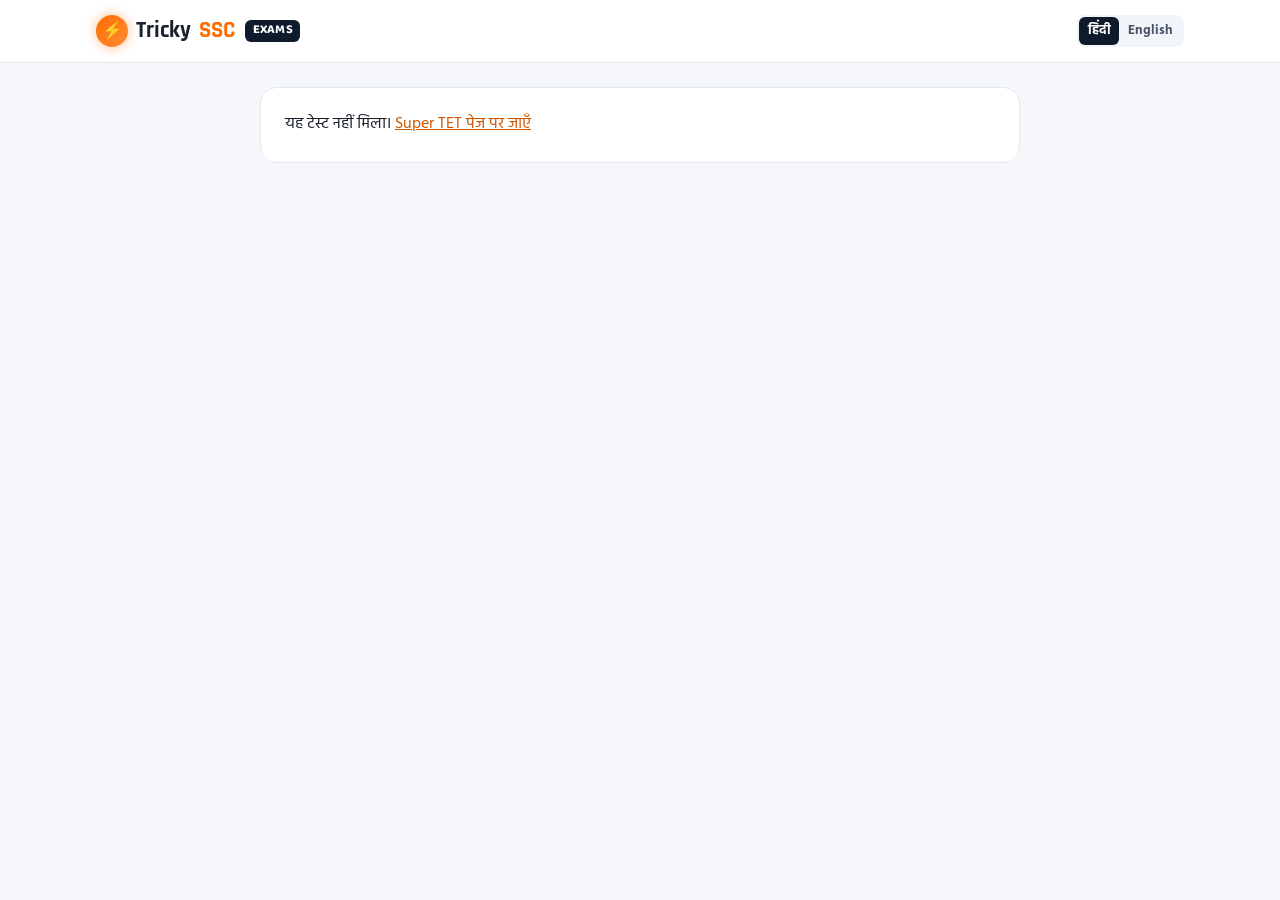
<file: test.html>
<!DOCTYPE html>
<html lang="hi">
<head>
<script async src="https://www.googletagmanager.com/gtag/js?id=G-3MMDNVBJQN"></script>
<script>window.dataLayer=window.dataLayer||[];function gtag(){dataLayer.push(arguments);}gtag("js",new Date());gtag("config","G-3MMDNVBJQN");</script>
<meta charset="UTF-8">
<meta name="viewport" content="width=device-width, initial-scale=1.0">
<title>Super TET Mock Test | TrickySSC Exams</title>
<meta name="robots" content="noindex, follow">
<link rel="icon" type="image/png" href="https://trickyssc.com/favicon.png">
<link rel="preconnect" href="https://fonts.googleapis.com">
<link rel="preconnect" href="https://fonts.gstatic.com" crossorigin>
<link href="https://fonts.googleapis.com/css2?family=Rajdhani:wght@600;700&family=Baloo+2:wght@500;600;700;800&family=Hind:wght@400;500;600&display=swap" rel="stylesheet">
<link rel="stylesheet" href="/assets/site.css">
<style>
/* EXAMS-TEST-PLAYER-V1 */
body{background:var(--bg)}
.tp-top{position:sticky;top:0;z-index:40;background:var(--navy);color:#fff}
.tp-top .in{display:flex;align-items:center;gap:10px;height:56px}
.tp-top .ttl{font-family:'Baloo 2',sans-serif;font-weight:700;font-size:1rem;flex:1;white-space:nowrap;overflow:hidden;text-overflow:ellipsis}
.timer{font-family:'Baloo 2',sans-serif;font-weight:800;font-size:1.15rem;background:rgba(255,255,255,.1);padding:.2rem .7rem;border-radius:8px;font-variant-numeric:tabular-nums}
.timer.low{background:#DC2626}
.lang{display:inline-flex;background:rgba(255,255,255,.1);border-radius:8px;padding:2px}
.lang button{font:inherit;font-size:.8rem;font-weight:700;border:0;background:none;color:#CBD5E1;padding:.25rem .55rem;border-radius:6px;cursor:pointer}
.lang button.on{background:#fff;color:var(--navy)}
.light .lang{background:#F1F5F9}.light .lang button{color:var(--text-dim)}.light .lang button.on{background:var(--navy);color:#fff}
.tp{display:grid;grid-template-columns:1fr 300px;gap:16px;padding:16px 0 90px}
@media (max-width:900px){.tp{grid-template-columns:1fr}}
.qcard{background:#fff;border:1px solid var(--border);border-radius:14px;padding:18px}
.qhead{display:flex;justify-content:space-between;gap:10px;align-items:center;margin-bottom:10px;flex-wrap:wrap}
.qno{font-family:'Baloo 2',sans-serif;font-weight:800;font-size:1.05rem}
.secname{font-size:.78rem;font-weight:700;color:var(--saffron-dark);background:#FFF7ED;padding:.15rem .55rem;border-radius:999px}
.mark{font-size:.78rem;color:var(--text-muted)}
.qtext{font-size:1.08rem;line-height:1.65;margin:6px 0 14px;white-space:pre-line}
.opts{display:grid;gap:9px}
.opt{display:flex;gap:10px;align-items:flex-start;text-align:left;font:inherit;font-size:1rem;background:#fff;border:1.5px solid var(--border);border-radius:11px;padding:11px 13px;cursor:pointer;color:var(--text)}
.opt:hover{border-color:#FDBA74}
.opt .k{flex:0 0 26px;height:26px;border-radius:50%;border:1.5px solid #CBD5E1;display:flex;align-items:center;justify-content:center;font-weight:700;font-size:.85rem;color:var(--text-dim)}
.opt.sel{border-color:var(--saffron);background:#FFF7ED}
.opt.sel .k{background:var(--saffron);border-color:var(--saffron);color:#fff}
.opt.right{border-color:#16A34A;background:#F0FDF4}.opt.right .k{background:#16A34A;border-color:#16A34A;color:#fff}
.opt.wrong{border-color:#DC2626;background:#FEF2F2}.opt.wrong .k{background:#DC2626;border-color:#DC2626;color:#fff}
.acts{position:fixed;left:0;right:0;bottom:0;z-index:30;background:#fff;border-top:1px solid var(--border)}
.acts .in{display:flex;gap:8px;padding:10px 16px;max-width:1120px;margin:0 auto;flex-wrap:wrap}
.b{font:inherit;font-weight:700;font-size:.92rem;border:1.5px solid var(--border);background:#fff;color:var(--text);border-radius:10px;padding:.55rem .9rem;cursor:pointer}
.b.pri{background:var(--green);border-color:var(--green);color:#fff}
.b.vio{background:#7C3AED;border-color:#7C3AED;color:#fff}
.b.red{background:#DC2626;border-color:#DC2626;color:#fff}
.sp{flex:1}
.side{background:#fff;border:1px solid var(--border);border-radius:14px;padding:14px;align-self:start;position:sticky;top:70px;max-height:calc(100vh - 150px);overflow:auto}
@media (max-width:900px){.side{position:static}}
.legend{display:grid;grid-template-columns:1fr 1fr;gap:6px;font-size:.78rem;color:var(--text-dim);margin-bottom:10px}
.legend span{display:flex;align-items:center;gap:6px}
.dot{width:14px;height:14px;border-radius:4px;display:inline-block}
.d-na{background:#E2E8F0}.d-nv{background:#FCA5A5}.d-an{background:#4ADE80}.d-mk{background:#A78BFA}.d-am{background:#7C3AED;box-shadow:inset 0 0 0 3px #4ADE80}
.pal-sec{font-size:.78rem;font-weight:800;color:var(--text-dim);margin:10px 0 6px}
.pal{display:grid;grid-template-columns:repeat(8,1fr);gap:5px}
.pal button{font:inherit;font-size:.78rem;font-weight:700;border:0;border-radius:6px;padding:6px 0;cursor:pointer;background:#E2E8F0;color:var(--text)}
.pal button.nv{background:#FCA5A5}.pal button.an{background:#4ADE80}.pal button.mk{background:#A78BFA;color:#fff}.pal button.am{background:#7C3AED;color:#fff;box-shadow:inset 0 0 0 3px #4ADE80}
.pal button.cur{outline:2.5px solid var(--navy);outline-offset:1px}
.start{max-width:760px;margin:24px auto;background:#fff;border:1px solid var(--border);border-radius:16px;padding:24px}
.start h1{font-size:1.6rem}
.start ul{margin:12px 0 16px 20px;color:var(--text-dim)}
.start li{margin:4px 0}
.modal{position:fixed;inset:0;background:rgba(15,27,45,.55);display:flex;align-items:center;justify-content:center;z-index:80;padding:16px}
.modal .box{background:#fff;border-radius:16px;max-width:440px;width:100%;padding:22px}
.modal .row{display:flex;justify-content:space-between;padding:6px 0;border-bottom:1px solid var(--border);font-size:.95rem}
.res-kpi{display:grid;grid-template-columns:repeat(4,1fr);gap:10px;margin:14px 0}
@media (max-width:640px){.res-kpi{grid-template-columns:repeat(2,1fr)}}
.res-kpi div{background:#F8FAFC;border:1px solid var(--border);border-radius:12px;padding:12px}
.res-kpi b{display:block;font-family:'Baloo 2',sans-serif;font-size:1.5rem;line-height:1.1}
.res-kpi span{font-size:.78rem;color:var(--text-muted)}
.big{font-family:'Baloo 2',sans-serif;font-size:2.6rem;font-weight:800;color:var(--saffron-dark);line-height:1}
.filt{display:flex;gap:6px;flex-wrap:wrap;margin:14px 0}
.sol{background:#fff;border:1px solid var(--border);border-radius:14px;padding:16px;margin-bottom:12px}
.exp{margin-top:10px;background:#F8FAFC;border-left:4px solid var(--sky);padding:10px 12px;border-radius:8px;font-size:.94rem;color:var(--text-dim)}
.tagx{font-size:.72rem;font-weight:800;padding:.1rem .5rem;border-radius:999px}
.t-c{background:#DCFCE7;color:#166534}.t-w{background:#FEE2E2;color:#991B1B}.t-s{background:#F1F5F9;color:var(--text-dim)}
</style>
</head>
<body>
<div id="startView">
  <nav class="nav light"><div class="wrap nav-inner"><a class="logo" href="/"><span class="logo-dot">⚡</span>Tricky<span>SSC</span><small>EXAMS</small></a>
    <div class="lang" data-lang><button type="button" data-l="hi" class="on">हिंदी</button><button type="button" data-l="en">English</button></div></div></nav>
  <div class="wrap"><div class="start" id="startBox"><p class="muted">लोड हो रहा है…</p></div></div>
</div>

<div id="examView" class="hidden">
  <div class="tp-top"><div class="wrap in">
    <div class="ttl" id="tTitle"></div>
    <div class="lang" data-lang><button type="button" data-l="hi">हि</button><button type="button" data-l="en">EN</button></div>
    <div class="timer" id="timer">--:--</div>
  </div></div>
  <div class="wrap tp">
    <div>
      <div class="qcard">
        <div class="qhead"><span class="qno" id="qNo"></span><span class="secname" id="qSec"></span><span class="mark">+3 / −1</span></div>
        <div class="qtext" id="qText"></div>
        <div class="opts" id="qOpts"></div>
      </div>
    </div>
    <aside class="side">
      <div class="legend">
        <span><i class="dot d-an"></i><b id="cAn">0</b>&nbsp;उत्तर दिया</span>
        <span><i class="dot d-nv"></i><b id="cNv">0</b>&nbsp;उत्तर नहीं</span>
        <span><i class="dot d-na"></i><b id="cNa">0</b>&nbsp;नहीं देखा</span>
        <span><i class="dot d-mk"></i><b id="cMk">0</b>&nbsp;रिव्यू</span>
      </div>
      <div id="palette"></div>
    </aside>
  </div>
  <div class="acts"><div class="in">
    <button class="b" type="button" id="bPrev">← पिछला</button>
    <button class="b" type="button" id="bClear">उत्तर हटाएँ</button>
    <button class="b vio" type="button" id="bMark">रिव्यू + अगला</button>
    <span class="sp"></span>
    <button class="b pri" type="button" id="bNext">सेव + अगला →</button>
    <button class="b red" type="button" id="bSubmit">सबमिट</button>
  </div></div>
</div>

<div id="resultView" class="hidden">
  <nav class="nav light"><div class="wrap nav-inner"><a class="logo" href="/"><span class="logo-dot">⚡</span>Tricky<span>SSC</span><small>EXAMS</small></a>
    <div class="lang" data-lang><button type="button" data-l="hi">हिंदी</button><button type="button" data-l="en">English</button></div></div></nav>
  <div class="wrap" style="padding:20px 16px 60px" id="resultBox"></div>
</div>

<div id="modal" class="modal hidden"><div class="box" id="modalBox"></div></div>

<script>
(function () {
  "use strict";
  var $ = function (id) { return document.getElementById(id); };
  var esc = function (s) { return String(s == null ? "" : s).replace(/[&<>"']/g, function (c) { return { "&": "&amp;", "<": "&lt;", ">": "&gt;", '"': "&quot;", "'": "&#39;" }[c]; }); };
  var T = {
    hi: { q: "प्रश्न", of: "/", start: "टेस्ट शुरू करें", resume: "टेस्ट जारी रखें", restart: "नए सिरे से शुरू करें", submitQ: "क्या आप टेस्ट सबमिट करना चाहते हैं?", ans: "उत्तर दिए", unans: "उत्तर नहीं दिए", marked: "रिव्यू के लिए", cancel: "वापस जाएँ", yes: "हाँ, सबमिट करें", score: "आपका स्कोर", correct: "सही", wrong: "गलत", skipped: "छोड़े", acc: "सटीकता", time: "समय लगा", section: "विषय", qs: "प्रश्न", marks: "अंक", all: "सभी", onlyW: "केवल गलत", onlyC: "केवल सही", lb: "रैंक और लीडरबोर्ड", lbLoad: "लीडरबोर्ड लोड हो रहा है…", rank: "आपकी रैंक", of2: "में से", pct: "आप इतने प्रतिशत छात्रों से आगे हैं", first: "लीडरबोर्ड में आपका पहला प्रयास गिना गया है", name: "नाम", time2: "समय", lbNA: "लीडरबोर्ड अभी उपलब्ध नहीं है। इंटरनेट जाँचकर पेज दोबारा खोलें।", lbFast: "1 मिनट से कम में सबमिट किए गए टेस्ट लीडरबोर्ड में नहीं गिने जाते।", you: "आप", onlyS: "केवल छोड़े", yourAns: "आपका उत्तर", corr: "सही उत्तर", sol: "हल", retake: "दोबारा दें", timeUp: "समय समाप्त! आपका टेस्ट अपने-आप सबमिट हो गया।", notFound: "यह टेस्ट नहीं मिला।", back: "Super TET पेज पर जाएँ", join: "ग्रामीण भर्ती नोटिफिकेशन और अगले Free Mock की सूचना WhatsApp पर पाएँ", joinBtn: "फ्री अलर्ट के लिए जुड़ें →" },
    en: { q: "Question", of: "of", start: "Start test", resume: "Resume test", restart: "Start afresh", submitQ: "Do you want to submit the test?", ans: "Answered", unans: "Not answered", marked: "Marked for review", cancel: "Go back", yes: "Yes, submit", score: "Your score", correct: "Correct", wrong: "Wrong", skipped: "Skipped", acc: "Accuracy", time: "Time taken", section: "Subject", qs: "Questions", marks: "Marks", all: "All", onlyW: "Wrong only", onlyC: "Correct only", lb: "Rank & leaderboard", lbLoad: "Loading the leaderboard…", rank: "Your rank", of2: "of", pct: "You are ahead of this share of students", first: "Your first attempt is the one counted on the leaderboard", name: "Name", time2: "Time", lbNA: "The leaderboard isn't available right now. Check your internet and reopen the page.", lbFast: "Tests submitted in under 1 minute are not counted on the leaderboard.", you: "You", onlyS: "Skipped only", yourAns: "Your answer", corr: "Correct answer", sol: "Solution", retake: "Retake", timeUp: "Time is up! Your test was submitted automatically.", notFound: "This test was not found.", back: "Go to the Super TET page", join: "Get the Gramin notification and the next free mock on WhatsApp", joinBtn: "Join the free alert →" }
  };
  var lang = "hi";
  try { lang = localStorage.getItem("tssc-test-lang") === "en" ? "en" : "hi"; } catch (e) {}
  var t = function (k) { return T[lang][k]; };
  var L = function (o) { return o ? (o[lang] || o.hi || o.en || "") : ""; };

  var id = (new URLSearchParams(location.search).get("t") || "").toLowerCase();
  var D = null, st = null, cur = 0, tick = null, view = "start", resFilter = "all";
  var KEY = "tssc-test-" + id, RKEY = "tssc-result-" + id;
  function save() { try { localStorage.setItem(KEY, JSON.stringify(st)); } catch (e) {} }
  function load() { try { return JSON.parse(localStorage.getItem(KEY) || "null"); } catch (e) { return null; } }

  function setLang(l) {
    lang = l;
    try { localStorage.setItem("tssc-test-lang", l); } catch (e) {}
    document.documentElement.lang = l === "en" ? "en" : "hi";
    document.querySelectorAll("[data-lang] button").forEach(function (b) { b.classList.toggle("on", b.dataset.l === l); });
    if (!D) return;
    if (view === "start") renderStart();
    if (view === "exam") { renderQ(); renderPalette(); }
    if (view === "result") renderResult();
  }
  document.querySelectorAll("[data-lang] button").forEach(function (b) { b.addEventListener("click", function () { setLang(b.dataset.l); }); });

  function secOf(i) { return D.questions[i].s; }
  function show(v) {
    view = v;
    $("startView").classList.toggle("hidden", v !== "start");
    $("examView").classList.toggle("hidden", v !== "exam");
    $("resultView").classList.toggle("hidden", v !== "result");
    window.scrollTo(0, 0);
  }

  function askLang() {
    $("modalBox").innerHTML = '<h3 style="margin-bottom:6px">भाषा चुनें / Choose your language</h3>' +
      '<p class="muted" style="margin-bottom:14px">निर्देश, प्रश्न और हल इसी भाषा में दिखेंगे; टेस्ट के बीच भी बदल सकते हैं।<br>Instructions, questions and solutions will appear in this language; you can switch during the test too.</p>' +
      '<div style="display:grid;grid-template-columns:1fr 1fr;gap:10px"><button class="btn btn-primary" type="button" data-pick="hi" style="font-size:1.15rem">हिंदी</button><button class="btn btn-primary" type="button" data-pick="en" style="font-size:1.15rem">English</button></div>';
    $("modal").classList.remove("hidden");
    $("modalBox").querySelectorAll("[data-pick]").forEach(function (b) { b.onclick = function () { $("modal").classList.add("hidden"); setLang(b.dataset.pick); }; });
  }
  function renderStart() {
    var n = D.questions.length, saved = load(), mk = D.marking;
    var rows = D.sections.map(function (s) { return "<tr><td>" + esc(L(s)) + '</td><td class="num">' + s.count + '</td><td class="num">' + s.count * mk.correct + "</td></tr>"; }).join("");
    var I = lang === "hi" ? [
      "कुल <b>" + n + " प्रश्न</b>, <b>" + n * mk.correct + " अंक</b>, समय <b>" + D.duration + " मिनट</b>। सभी प्रश्न अनिवार्य नहीं हैं।",
      "सही उत्तर पर <b>+" + mk.correct + "</b>, गलत उत्तर पर <b>" + mk.wrong + "</b> अंक; छोड़े गए प्रश्न पर 0। अंदाज़े से उत्तर देने से पहले सोचें।",
      "<b>सेव + अगला</b> से उत्तर सेव होकर अगला प्रश्न खुलता है; <b>रिव्यू + अगला</b> से प्रश्न बाद में देखने के लिए चिह्नित होता है; <b>उत्तर हटाएँ</b> से चुना विकल्प हट जाता है।",
      "प्रश्न-संख्या पैनल के रंग: <span style='color:#16A34A'>हरा</span> = उत्तर दिया, <span style='color:#DC2626'>लाल</span> = देखा पर उत्तर नहीं, <span style='color:#7C3AED'>बैंगनी</span> = रिव्यू, धूसर = नहीं देखा। किसी भी संख्या पर क्लिक करके सीधे उस प्रश्न पर जाएँ।",
      "समय पूरा होते ही टेस्ट अपने-आप सबमिट हो जाएगा। पेज बंद हो जाए तो उसी ब्राउज़र में खोलकर वहीं से जारी रखें।",
      "परिणाम में आपका स्कोर, विषयवार अंक, <b>रैंक और लीडरबोर्ड</b> तथा हर प्रश्न का विस्तृत हल मिलेगा। लीडरबोर्ड में केवल <b>पहला प्रयास</b> गिना जाता है और आपका नाम दिखाई देगा।"
    ] : [
      "<b>" + n + " questions</b>, <b>" + n * mk.correct + " marks</b>, <b>" + D.duration + " minutes</b>. You do not have to attempt every question.",
      "<b>+" + mk.correct + "</b> for a correct answer, <b>" + mk.wrong + "</b> for a wrong one, 0 for a skipped one. Think before you guess.",
      "<b>Save & Next</b> saves your answer and opens the next question; <b>Mark & Next</b> flags it for review; <b>Clear</b> removes your choice.",
      "Palette colours: <span style='color:#16A34A'>green</span> = answered, <span style='color:#DC2626'>red</span> = seen but not answered, <span style='color:#7C3AED'>purple</span> = marked for review, grey = not seen. Tap any number to jump to it.",
      "The test submits itself when time runs out. If the page closes, reopen it in the same browser to continue.",
      "The result shows your score, subject-wise marks, <b>rank and leaderboard</b>, and a detailed solution for every question. Only your <b>first attempt</b> counts on the leaderboard, and your name will be shown there."
    ];
    var nm = ""; try { nm = localStorage.getItem("tssc-lb-name") || ""; } catch (e) {}
    var T2 = lang === "hi" ? { inst: "निर्देश ध्यान से पढ़ें", nm: "लीडरबोर्ड पर दिखने वाला नाम", ph: "जैसे: राहुल, प्रयागराज", agree: "मैंने सभी निर्देश पढ़ लिए हैं।", need: "आगे बढ़ने के लिए ऊपर का बॉक्स चुनें।", lang: "भाषा बदलें" } : { inst: "Read the instructions carefully", nm: "Name to show on the leaderboard", ph: "e.g. Rahul, Prayagraj", agree: "I have read all the instructions.", need: "Tick the box above to continue.", lang: "Change language" };
    $("startBox").innerHTML = "<h1>" + esc(L(D.title)) + '</h1><p class="muted" style="margin:4px 0 10px">' + T2.inst + ' · <a href="#" id="chLang">' + T2.lang + "</a></p><ol style='margin:8px 0 16px 20px;color:var(--text-dim)'>" + I.map(function (x) { return "<li style='margin:6px 0'>" + x + "</li>"; }).join("") + "</ol>" +
      '<div class="tbl-wrap" style="margin-bottom:16px"><table class="tbl"><thead><tr><th>' + t("section") + '</th><th class="num">' + t("qs") + '</th><th class="num">' + t("marks") + "</th></tr></thead><tbody>" + rows + "</tbody></table></div>" +
      '<div class="form" style="max-width:420px;margin-bottom:12px"><div><label for="lbName">' + T2.nm + '</label><input id="lbName" maxlength="30" placeholder="' + T2.ph + '" value="' + esc(nm) + '"></div>' +
      '<label style="display:flex;gap:8px;align-items:center;font-size:.95rem;color:var(--text);font-weight:600"><input type="checkbox" id="agree" style="width:auto"> ' + T2.agree + '</label><div class="form-msg" id="agreeMsg"></div></div>' +
      '<div style="display:flex;gap:10px;flex-wrap:wrap">' + (saved && !saved.done ? '<button class="btn btn-primary" id="goResume" type="button">' + t("resume") + '</button><button class="b" id="goNew" type="button">' + t("restart") + "</button>" : '<button class="btn btn-primary" id="goNew" type="button">' + t("start") + " →</button>") + "</div>";
    $("chLang").onclick = function (e) { e.preventDefault(); askLang(); };
    var ok = function () {
      if (!$("agree").checked) { $("agreeMsg").className = "form-msg err"; $("agreeMsg").textContent = T2.need; return false; }
      try { localStorage.setItem("tssc-lb-name", ($("lbName").value || "").trim().slice(0, 30)); } catch (e) {}
      return true;
    };
    if ($("goResume")) $("goResume").onclick = function () { if (!ok()) return; st = saved; begin(); };
    $("goNew").onclick = function () {
      if (!ok()) return;
      st = { start: Date.now(), ans: new Array(n).fill(null), mk: new Array(n).fill(false), vis: new Array(n).fill(false), done: false };
      save(); begin();
    };
  }

  function begin() {
    show("exam");
    $("tTitle").textContent = L(D.title);
    cur = 0; st.vis[0] = true; save();
    renderQ(); renderPalette(); runTimer();
  }
  function left() { return Math.max(0, D.duration * 60000 - (Date.now() - st.start)); }
  function runTimer() {
    clearInterval(tick);
    var f = function () {
      var ms = left(), m = Math.floor(ms / 60000), s = Math.floor(ms / 1000) % 60;
      $("timer").textContent = (m < 10 ? "0" : "") + m + ":" + (s < 10 ? "0" : "") + s;
      $("timer").classList.toggle("low", ms < 5 * 60000);
      if (ms <= 0) { clearInterval(tick); finish(true); }
    };
    f(); tick = setInterval(f, 1000);
  }
  function renderQ() {
    var q = D.questions[cur];
    $("qNo").textContent = t("q") + " " + (cur + 1) + " " + t("of") + " " + D.questions.length;
    $("qSec").textContent = L(D.sections[q.s]);
    $("qText").textContent = L(q.q);
    var opts = q.o[lang] || q.o.hi;
    $("qOpts").innerHTML = opts.map(function (o, k) {
      return '<button type="button" class="opt' + (st.ans[cur] === k ? " sel" : "") + '" data-k="' + k + '"><span class="k">' + "ABCD"[k] + "</span><span>" + esc(o) + "</span></button>";
    }).join("");
    $("qOpts").querySelectorAll(".opt").forEach(function (b) {
      b.onclick = function () { st.ans[cur] = Number(b.dataset.k); save(); renderQ(); renderPalette(); };
    });
  }
  function cls(i) {
    var a = st.ans[i] !== null, m = st.mk[i];
    if (a && m) return "am"; if (m) return "mk"; if (a) return "an"; if (st.vis[i]) return "nv"; return "";
  }
  function renderPalette() {
    var html = "", n = D.questions.length, i = 0, c = { an: 0, nv: 0, na: 0, mk: 0 };
    D.sections.forEach(function (s, si) {
      html += '<div class="pal-sec">' + esc(L(s)) + '</div><div class="pal">';
      for (var j = 0; j < s.count && i < n; j++, i++) html += '<button type="button" data-i="' + i + '" class="' + cls(i) + (i === cur ? " cur" : "") + '">' + (i + 1) + "</button>";
      html += "</div>";
    });
    for (var k = 0; k < n; k++) { var x = cls(k); if (x === "an") c.an++; else if (x === "nv") c.nv++; else if (x === "mk" || x === "am") c.mk++; else c.na++; if (x === "am") c.an++; }
    $("palette").innerHTML = html;
    $("cAn").textContent = c.an; $("cNv").textContent = c.nv; $("cNa").textContent = c.na; $("cMk").textContent = c.mk;
    $("palette").querySelectorAll("button").forEach(function (b) { b.onclick = function () { go(Number(b.dataset.i)); }; });
  }
  function go(i) {
    if (i < 0 || i >= D.questions.length) return;
    cur = i; st.vis[i] = true; save(); renderQ(); renderPalette();
    window.scrollTo({ top: 0, behavior: "smooth" });
  }
  $("bNext").onclick = function () { st.mk[cur] = false; save(); if (cur < D.questions.length - 1) go(cur + 1); else renderPalette(); };
  $("bPrev").onclick = function () { go(cur - 1); };
  $("bMark").onclick = function () { st.mk[cur] = true; save(); if (cur < D.questions.length - 1) go(cur + 1); else renderPalette(); };
  $("bClear").onclick = function () { st.ans[cur] = null; save(); renderQ(); renderPalette(); };
  $("bSubmit").onclick = function () {
    var a = st.ans.filter(function (x) { return x !== null; }).length, m = st.mk.filter(Boolean).length;
    $("modalBox").innerHTML = "<h3 style='margin-bottom:10px'>" + t("submitQ") + "</h3>" +
      "<div class='row'><span>" + t("ans") + "</span><b>" + a + "</b></div><div class='row'><span>" + t("unans") + "</span><b>" + (D.questions.length - a) + "</b></div><div class='row'><span>" + t("marked") + "</span><b>" + m + "</b></div>" +
      "<div style='display:flex;gap:8px;margin-top:16px;justify-content:flex-end'><button class='b' id='mNo' type='button'>" + t("cancel") + "</button><button class='b red' id='mYes' type='button'>" + t("yes") + "</button></div>";
    $("modal").classList.remove("hidden");
    $("mNo").onclick = function () { $("modal").classList.add("hidden"); };
    $("mYes").onclick = function () { $("modal").classList.add("hidden"); finish(false); };
  };

  function expHtml(e) {
    var v = e ? (e[lang] || e.hi || e.en) : "";
    if (Array.isArray(v)) return '<ul style="margin:6px 0 0 18px">' + v.map(function (x) { return "<li style='margin:3px 0'>" + esc(x) + "</li>"; }).join("") + "</ul>";
    return " " + esc(v);
  }
  function grade() {
    var r = { c: 0, w: 0, s: 0, score: 0, sec: D.sections.map(function () { return { c: 0, w: 0, s: 0, score: 0 }; }) };
    D.questions.forEach(function (q, i) {
      var a = st.ans[i], x = r.sec[q.s];
      if (a === null) { r.s++; x.s++; }
      else if (a === q.a) { r.c++; x.c++; r.score += D.marking.correct; x.score += D.marking.correct; }
      else { r.w++; x.w++; r.score += D.marking.wrong; x.score += D.marking.wrong; }
    });
    return r;
  }
  function finish(auto) {
    clearInterval(tick);
    st.done = true; st.end = Math.min(Date.now(), st.start + D.duration * 60000); save();
    var r = grade();
    try {
      var hist = JSON.parse(localStorage.getItem(RKEY) || "[]");
      hist.unshift({ at: Date.now(), score: r.score, c: r.c, w: r.w, s: r.s });
      localStorage.setItem(RKEY, JSON.stringify(hist.slice(0, 20)));
    } catch (e) {}
    try { if (window.gtag) gtag("event", "test_submit", { test_id: D.id, score: r.score }); } catch (e) {}
    show("result");
    renderResult(auto);
  }
  function renderResult(auto) {
    var r = grade(), n = D.questions.length, max = n * D.marking.correct, att = r.c + r.w;
    var mins = Math.round(((st.end || Date.now()) - st.start) / 60000);
    var secRows = D.sections.map(function (s, i) { var x = r.sec[i]; return "<tr><td>" + esc(L(s)) + '</td><td class="num">' + x.c + '</td><td class="num">' + x.w + '</td><td class="num">' + x.s + '</td><td class="num"><b>' + x.score + "</b> / " + s.count * D.marking.correct + "</td></tr>"; }).join("");
    var sols = D.questions.map(function (q, i) {
      var a = st.ans[i], st8 = a === null ? "s" : a === q.a ? "c" : "w";
      if (resFilter === "c" && st8 !== "c") return "";
      if (resFilter === "w" && st8 !== "w") return "";
      if (resFilter === "s" && st8 !== "s") return "";
      var opts = (q.o[lang] || q.o.hi).map(function (o, k) {
        var c = k === q.a ? " right" : (k === a ? " wrong" : "");
        return '<div class="opt' + c + '" style="cursor:default"><span class="k">' + "ABCD"[k] + "</span><span>" + esc(o) + "</span></div>";
      }).join("");
      var tag = st8 === "c" ? '<span class="tagx t-c">' + t("correct") + " +" + D.marking.correct + "</span>" : st8 === "w" ? '<span class="tagx t-w">' + t("wrong") + " " + D.marking.wrong + "</span>" : '<span class="tagx t-s">' + t("skipped") + "</span>";
      return '<div class="sol"><div class="qhead"><span class="qno">' + t("q") + " " + (i + 1) + '</span><span class="secname">' + esc(L(D.sections[q.s])) + "</span>" + tag + '</div><div class="qtext">' + esc(L(q.q)) + '</div><div class="opts">' + opts + '</div><div class="exp"><b>' + t("sol") + ":</b>" + expHtml(q.e) + "</div></div>";
    }).join("");
    $("resultBox").innerHTML = (auto ? '<p class="note" style="margin-bottom:12px">' + t("timeUp") + "</p>" : "") +
      '<div class="card"><div class="muted">' + esc(L(D.title)) + "</div><div style='margin-top:6px'>" + t("score") + '</div><div class="big">' + r.score + ' <span style="font-size:1.1rem;color:var(--text-muted)">/ ' + max + "</span></div>" +
      '<div class="res-kpi"><div><b>' + r.c + "</b><span>" + t("correct") + "</span></div><div><b>" + r.w + "</b><span>" + t("wrong") + "</span></div><div><b>" + r.s + "</b><span>" + t("skipped") + "</span></div><div><b>" + (att ? Math.round(r.c / att * 100) : 0) + "%</b><span>" + t("acc") + " · " + mins + " min</span></div></div>" +
      '<div class="tbl-wrap"><table class="tbl"><thead><tr><th>' + t("section") + '</th><th class="num">' + t("correct") + '</th><th class="num">' + t("wrong") + '</th><th class="num">' + t("skipped") + '</th><th class="num">' + t("marks") + "</th></tr></thead><tbody>" + secRows + "</tbody></table></div>" +
      '<div style="display:flex;gap:10px;flex-wrap:wrap;margin-top:16px"><button class="b" id="again" type="button">↻ ' + t("retake") + '</button><a class="b" href="/super-tet" style="text-decoration:none">' + t("back") + "</a></div></div>" +
      '<div class="card" style="margin-top:16px" id="lbBox"><h3 style="font-size:1.15rem">🏆 ' + t("lb") + '</h3><p class="muted">' + t("lbLoad") + "</p></div>" +
      '<div class="cta-band" style="margin:18px 0"><div><h3 style="font-size:1.2rem">' + t("join") + '</h3></div><a class="btn" href="/super-tet-gramin-vacancy#join">' + t("joinBtn") + "</a></div>" +
      '<div class="filt"><button class="b' + (resFilter === "all" ? " pri" : "") + '" data-f="all" type="button">' + t("all") + '</button><button class="b' + (resFilter === "c" ? " pri" : "") + '" data-f="c" type="button">' + t("onlyC") + " (" + r.c + ')</button><button class="b' + (resFilter === "w" ? " pri" : "") + '" data-f="w" type="button">' + t("onlyW") + " (" + r.w + ')</button><button class="b' + (resFilter === "s" ? " pri" : "") + '" data-f="s" type="button">' + t("onlyS") + " (" + r.s + ")</button></div>" + sols;
    loadLb(r);
    $("again").onclick = function () { try { localStorage.removeItem(KEY); } catch (e) {} show("start"); renderStart(); };
    $("resultBox").querySelectorAll("[data-f]").forEach(function (b) { b.onclick = function () { resFilter = b.dataset.f; renderResult(false); }; });
  }

  function myVid() {
    var v = ""; try { v = localStorage.getItem("tssc-vid") || ""; } catch (e) {}
    if (!/^[a-z0-9]{8,24}$/.test(v)) { v = (Math.random().toString(36).slice(2, 12) + Date.now().toString(36)).replace(/[^a-z0-9]/g, "").slice(0, 16); try { localStorage.setItem("tssc-vid", v); } catch (e) {} }
    return v;
  }
  function loadLb(r) {
    var box = $("lbBox"); if (!box) return;
    var vid = myVid(), sec = Math.round(((st.end || Date.now()) - st.start) / 1000);
    var nm = "Student"; try { nm = (localStorage.getItem("tssc-lb-name") || "").trim().slice(0, 30) || "Student"; } catch (e) {}
    var fmtT = function (x) { var m = Math.floor(x / 60), s2 = x % 60; return m + ":" + (s2 < 10 ? "0" : "") + s2; };
    import("/assets/fb.js").then(function (m) {
      if (!m.isConfigured) throw new Error("off");
      return m.getDbKit();
    }).then(function (k) {
      var db = k.db, fs = k.fs, col = fs.collection(db, "leaderboards", D.id, "scores"), me = fs.doc(col, vid);
      return fs.getDoc(me).then(function (snap) {
        if (snap.exists() || sec < 60) return snap;
        return fs.setDoc(me, { name: nm, score: r.score, c: r.c, w: r.w, s: r.s, sec: Math.min(sec, 7300), ts: fs.serverTimestamp() }).then(function () { return fs.getDoc(me); });
      }).then(function (snap) {
        var my = snap && snap.exists() ? snap.data() : null;
        return Promise.all([
          fs.getDocs(fs.query(col, fs.orderBy("score", "desc"), fs.limit(50))),
          my ? fs.getCountFromServer(fs.query(col, fs.where("score", ">", my.score))) : null,
          fs.getCountFromServer(col)
        ]).then(function (res) { return { my: my, top: res[0], above: res[1], total: res[2] }; });
      });
    }).then(function (x) {
      var total = x.total.data().count, rows = x.top.docs.map(function (d) { return { id: d.id, v: d.data() }; });
      rows.sort(function (a, b) { return b.v.score - a.v.score || a.v.sec - b.v.sec; });
      var head = "";
      if (x.my) {
        var rank = x.above.data().count + 1, pct = total > 1 ? Math.round((total - rank) / (total - 1) * 100) : 100;
        head = '<div class="res-kpi"><div><b>' + rank + ' <span style="font-size:.9rem;color:var(--text-muted)">/ ' + total + "</span></b><span>" + t("rank") + "</span></div><div><b>" + pct + "%</b><span>" + t("pct") + "</span></div><div><b>" + x.my.score + "</b><span>" + t("score") + "</span></div><div><b>" + fmtT(x.my.sec) + "</b><span>" + t("time2") + "</span></div></div><p class='muted'>" + t("first") + "</p>";
      } else { head = "<p class='muted'>" + t("lbFast") + "</p>"; }
      var tr = rows.slice(0, 10).map(function (o, i) {
        var mine = o.id === vid;
        return "<tr" + (mine ? " style='background:#FFF7ED;font-weight:700'" : "") + "><td>" + (i + 1) + "</td><td>" + esc(o.v.name) + (mine ? " (" + t("you") + ")" : "") + '</td><td class="num">' + o.v.score + '</td><td class="num">' + o.v.c + '</td><td class="num">' + o.v.w + '</td><td class="num">' + fmtT(o.v.sec) + "</td></tr>";
      }).join("");
      box.innerHTML = '<h3 style="font-size:1.15rem">🏆 ' + t("lb") + "</h3>" + head + '<div class="tbl-wrap" style="margin-top:10px"><table class="tbl"><thead><tr><th>#</th><th>' + t("name") + '</th><th class="num">' + t("marks") + '</th><th class="num">' + t("correct") + '</th><th class="num">' + t("wrong") + '</th><th class="num">' + t("time2") + "</th></tr></thead><tbody>" + tr + "</tbody></table></div>";
    }).catch(function () { box.innerHTML = '<h3 style="font-size:1.15rem">🏆 ' + t("lb") + "</h3><p class='muted'>" + t("lbNA") + "</p>"; });
  }

  window.addEventListener("beforeunload", function (e) { if (view === "exam") { e.preventDefault(); e.returnValue = ""; } });

  if (!/^[a-z0-9-]{3,60}$/.test(id)) { $("startBox").innerHTML = "<p>" + t("notFound") + ' <a href="/super-tet">' + t("back") + "</a></p>"; return; }
  fetch("/data/super-tet/" + id + ".json", { cache: "no-cache" }).then(function (r) { if (!r.ok) throw new Error(r.status); return r.json(); }).then(function (d) {
    D = d;
    document.title = L(D.title) + " | TrickySSC Exams";
    setLang(lang);
    var saved = load();
    if (saved && saved.done) { st = saved; show("result"); renderResult(false); }
    else { renderStart(); askLang(); }
  }).catch(function () { $("startBox").innerHTML = "<p>" + t("notFound") + ' <a href="/super-tet">' + t("back") + "</a></p>"; });
})();
</script>
<script type="module" src="/assets/track.js"></script>
</body>
</html>
</file>
<file: assets/site.css>
/* TrickySSC Exams — shared styles (exams.trickyssc.com) */
:root{
  --saffron:#FF6B00; --saffron-light:#FF8C38; --saffron-dark:#CC5500;
  --bg:#F5F7FA; --card:#FFFFFF; --border:#E2E8F0;
  --green:#00A86B; --green-dim:#00875A; --gold:#F59E0B; --sky:#0EA5E9; --violet:#7C3AED; --red:#DC2626;
  --text:#1A202C; --text-dim:#4A5568; --text-muted:#718096;
  --navy:#0F1B2D; --navy-2:#16263D;
  --radius:14px; --shadow:0 6px 24px rgba(15,27,45,.08);
}
*{box-sizing:border-box;margin:0;padding:0}
html{scroll-behavior:smooth}
body{font-family:'Hind',system-ui,-apple-system,'Segoe UI',sans-serif;background:var(--bg);color:var(--text);line-height:1.6;font-size:16px;-webkit-font-smoothing:antialiased}
h1,h2,h3,h4{font-family:'Baloo 2','Hind',sans-serif;line-height:1.2;color:var(--text)}
a{color:var(--saffron-dark)}
img{max-width:100%}
.wrap{max-width:1120px;margin:0 auto;padding:0 16px}

/* ---------- nav ---------- */
.nav{position:sticky;top:0;z-index:50;background:rgba(255,255,255,.96);backdrop-filter:blur(8px);border-bottom:1px solid var(--border)}
.nav-inner{display:flex;align-items:center;justify-content:space-between;height:62px;gap:12px}
.logo{display:inline-flex;align-items:center;gap:.5rem;font-family:'Rajdhani',sans-serif;font-weight:700;font-size:1.45rem;color:var(--text);text-decoration:none;white-space:nowrap}
.logo-dot{width:32px;height:32px;border-radius:50%;background:linear-gradient(135deg,var(--saffron),var(--saffron-light));display:flex;align-items:center;justify-content:center;font-size:1.05rem;box-shadow:0 0 12px rgba(255,107,0,.45)}
.logo span{color:var(--saffron)}
.logo small{font-family:'Baloo 2',sans-serif;font-size:.78rem;font-weight:700;color:#fff;background:var(--navy);padding:.05rem .45rem;border-radius:6px;margin-left:.15rem;letter-spacing:.02em}
.nav-links{display:flex;align-items:center;gap:1.2rem;list-style:none}
.nav-links a{color:var(--text-dim);text-decoration:none;font-weight:600;font-size:.95rem}
.nav-links a:hover{color:var(--saffron)}
.nav-cta{background:linear-gradient(135deg,var(--saffron),var(--gold));color:#fff!important;padding:.45rem 1rem;border-radius:8px}
@media (max-width:720px){.nav-links .hide-m{display:none}.nav-links{gap:.8rem}.logo{font-size:1.25rem}.nav-cta{padding:.4rem .7rem;font-size:.88rem!important}}
/* "Other exams" dropdown */
.dd{position:relative}
.dd-btn{font:inherit;font-weight:600;font-size:.95rem;color:var(--text-dim);background:none;border:0;cursor:pointer;padding:.3rem 0;display:inline-flex;align-items:center;gap:.25rem}
.dd-btn:hover,.dd.open .dd-btn{color:var(--saffron)}
.dd-btn .car{font-size:.7rem;transition:transform .15s}
.dd.open .dd-btn .car{transform:rotate(180deg)}
.dd-menu{display:none;position:absolute;right:0;top:calc(100% + 8px);min-width:270px;background:#fff;border:1px solid var(--border);border-radius:12px;box-shadow:0 12px 34px rgba(15,27,45,.16);padding:6px;z-index:60}
.dd:hover .dd-menu,.dd:focus-within .dd-menu,.dd.open .dd-menu{display:block}
.dd:hover .dd-menu::before{content:"";position:absolute;left:0;right:0;top:-10px;height:10px}
.dd-item{display:flex;align-items:center;justify-content:space-between;gap:10px;padding:.6rem .75rem;border-radius:8px;text-decoration:none;color:var(--text)!important;font-weight:600;font-size:.94rem}
a.dd-item:hover{background:#FFF7ED}
.dd-item small{display:block;font-weight:500;font-size:.76rem;color:var(--text-muted)}
.dd-item.off{color:var(--text-muted)!important;cursor:default}
.dd-tag{flex-shrink:0;font-size:.7rem;font-weight:800;padding:.12rem .5rem;border-radius:999px}
.dd-tag.live{background:#DCFCE7;color:#166534}
.dd-tag.soon{background:#FEF3C7;color:#92400E}
@media (max-width:720px){.dd-menu{position:fixed;left:12px;right:12px;top:66px;min-width:0}}

/* subject table */
.subj-tbl td:first-child{font-weight:600}
.src{display:inline-block;font-size:.72rem;font-weight:800;padding:.1rem .45rem;border-radius:5px;background:#EEF2FF;color:#3730A3;margin-left:.35rem;vertical-align:middle}
.yes{color:#166534;font-weight:700}
.dash{color:var(--text-muted)}

/* ---------- hero ---------- */
.hero{background:radial-gradient(1200px 400px at 85% -10%,rgba(255,107,0,.22),transparent 60%),linear-gradient(160deg,var(--navy) 0%,var(--navy-2) 100%);color:#fff;padding:56px 0 64px}
.hero h1{color:#fff;font-size:clamp(1.9rem,4.6vw,3rem);font-weight:800;margin:.6rem 0 .8rem}
.hero h1 em{font-style:normal;color:var(--saffron-light)}
.hero p.lead{color:#CBD5E1;font-size:1.08rem;max-width:640px}
.badge{display:inline-flex;align-items:center;gap:.4rem;font-size:.82rem;font-weight:700;padding:.3rem .75rem;border-radius:999px;background:rgba(255,107,0,.16);color:#FFB37A;border:1px solid rgba(255,140,56,.35)}
.badge.live::before{content:"";width:8px;height:8px;border-radius:50%;background:#22C55E;box-shadow:0 0 0 0 rgba(34,197,94,.7);animation:pulse 1.8s infinite}
@keyframes pulse{0%{box-shadow:0 0 0 0 rgba(34,197,94,.7)}70%{box-shadow:0 0 0 9px rgba(34,197,94,0)}100%{box-shadow:0 0 0 0 rgba(34,197,94,0)}}
.hero-grid{display:grid;grid-template-columns:1.25fr .9fr;gap:36px;align-items:center}
@media (max-width:900px){.hero-grid{grid-template-columns:1fr}}
.facts{display:grid;grid-template-columns:repeat(4,1fr);gap:10px;margin-top:26px}
.fact{background:rgba(255,255,255,.06);border:1px solid rgba(255,255,255,.12);border-radius:12px;padding:12px}
.fact b{display:block;font-family:'Baloo 2',sans-serif;font-size:1.35rem;color:#fff;line-height:1.1}
.fact span{font-size:.8rem;color:#94A3B8}
@media (max-width:560px){.facts{grid-template-columns:repeat(2,1fr)}}
.hero-actions{display:flex;flex-wrap:wrap;gap:10px;margin-top:24px}

/* ---------- buttons ---------- */
.btn{display:inline-flex;align-items:center;justify-content:center;gap:.4rem;font-family:'Baloo 2',sans-serif;font-weight:700;font-size:1rem;padding:.7rem 1.3rem;border-radius:10px;border:0;cursor:pointer;text-decoration:none;transition:transform .15s,box-shadow .15s}
.btn:hover{transform:translateY(-1px)}
.btn-primary{background:linear-gradient(135deg,var(--saffron),var(--saffron-light));color:#fff;box-shadow:0 6px 18px rgba(255,107,0,.35)}
.btn-ghost{background:rgba(255,255,255,.08);color:#fff;border:1px solid rgba(255,255,255,.25)}
.btn-light{background:#fff;color:var(--text);border:1px solid var(--border)}
.btn[disabled]{opacity:.6;cursor:wait;transform:none}

/* ---------- sections ---------- */
section.block{padding:56px 0}
section.block.alt{background:#fff;border-top:1px solid var(--border);border-bottom:1px solid var(--border)}
.sec-head{max-width:720px;margin-bottom:26px}
.sec-head .kicker{font-size:.8rem;font-weight:700;letter-spacing:.08em;text-transform:uppercase;color:var(--saffron)}
.sec-head h2{font-size:clamp(1.5rem,3.2vw,2.1rem);margin:.2rem 0 .4rem}
.sec-head p{color:var(--text-dim)}
.card{background:var(--card);border:1px solid var(--border);border-radius:var(--radius);box-shadow:var(--shadow);padding:22px}
.grid-2{display:grid;grid-template-columns:repeat(2,1fr);gap:18px}
.grid-3{display:grid;grid-template-columns:repeat(3,1fr);gap:18px}
@media (max-width:900px){.grid-3{grid-template-columns:repeat(2,1fr)}}
@media (max-width:640px){.grid-2,.grid-3{grid-template-columns:1fr}}
.muted{color:var(--text-muted);font-size:.88rem}

/* ---------- exam cards (hub) ---------- */
.exam-card{position:relative;display:flex;flex-direction:column;gap:10px;background:#fff;border:1px solid var(--border);border-radius:var(--radius);padding:22px;box-shadow:var(--shadow);text-decoration:none;color:inherit;transition:transform .15s,box-shadow .15s,border-color .15s;border-top:4px solid var(--c,var(--saffron))}
a.exam-card:hover{transform:translateY(-3px);box-shadow:0 12px 30px rgba(15,27,45,.12);border-color:var(--c,var(--saffron))}
.exam-card h3{font-size:1.25rem}
.exam-card .org{font-size:.82rem;font-weight:700;color:var(--c,var(--saffron));text-transform:uppercase;letter-spacing:.05em}
.exam-card p{color:var(--text-dim);font-size:.95rem}
.exam-card .meta{display:flex;flex-wrap:wrap;gap:6px;margin-top:auto}
.pill{font-size:.78rem;font-weight:700;padding:.18rem .6rem;border-radius:999px;background:#F1F5F9;color:var(--text-dim)}
.pill.live{background:#DCFCE7;color:#166534}
.pill.soon{background:#FEF3C7;color:#92400E}
.exam-card .go{font-weight:700;color:var(--c,var(--saffron));font-family:'Baloo 2',sans-serif}

/* ---------- tables ---------- */
.tbl{width:100%;border-collapse:collapse;font-size:.95rem}
.tbl th,.tbl td{text-align:left;padding:10px 12px;border-bottom:1px solid var(--border)}
.tbl th{background:#F8FAFC;font-weight:700;color:var(--text-dim);font-size:.85rem;text-transform:uppercase;letter-spacing:.03em}
.tbl td.num,.tbl th.num{text-align:right;font-variant-numeric:tabular-nums}
.tbl-wrap{overflow-x:auto;border:1px solid var(--border);border-radius:12px;background:#fff}
.bar{height:8px;border-radius:4px;background:linear-gradient(90deg,var(--saffron),var(--gold));min-width:4px}

/* ---------- syllabus ---------- */
.syl{display:grid;grid-template-columns:repeat(2,1fr);gap:12px}
@media (max-width:640px){.syl{grid-template-columns:1fr}}
.syl-item{display:flex;gap:12px;align-items:flex-start;background:#fff;border:1px solid var(--border);border-radius:12px;padding:14px 16px}
.syl-item .n{flex:0 0 34px;height:34px;border-radius:9px;display:flex;align-items:center;justify-content:center;font-family:'Baloo 2',sans-serif;font-weight:800;color:#fff;background:var(--c,var(--saffron))}
.syl-item h4{font-size:1.02rem}
.syl-item p{font-size:.88rem;color:var(--text-muted)}
.part-label{display:inline-block;font-size:.78rem;font-weight:800;padding:.2rem .6rem;border-radius:6px;margin:6px 0 10px;background:var(--navy);color:#fff}

/* ---------- roadmap (chapters) ---------- */
details.unit{background:#fff;border:1px solid var(--border);border-radius:12px;margin-bottom:10px;overflow:hidden}
details.unit summary{list-style:none;cursor:pointer;display:flex;justify-content:space-between;align-items:center;gap:10px;padding:14px 16px;font-family:'Baloo 2',sans-serif;font-weight:700;font-size:1.05rem}
details.unit summary::-webkit-details-marker{display:none}
details.unit summary .cnt{font-family:'Hind',sans-serif;font-size:.82rem;font-weight:600;color:var(--text-muted);white-space:nowrap}
details.unit summary::after{content:"+";font-size:1.3rem;color:var(--saffron);margin-left:6px}
details.unit[open] summary::after{content:"–"}
details.unit ol{padding:0 16px 14px 38px;color:var(--text-dim)}
details.unit li{padding:3px 0}
details.unit li .free{font-size:.72rem;font-weight:800;color:#166534;background:#DCFCE7;padding:.05rem .45rem;border-radius:5px;margin-left:.4rem}

/* ---------- price + form ---------- */
.price-card{background:#fff;color:var(--text);border-radius:18px;padding:24px;box-shadow:0 18px 50px rgba(0,0,0,.28);border:1px solid rgba(255,255,255,.2)}
.price-row{display:flex;align-items:baseline;gap:10px;flex-wrap:wrap}
.price-now{font-family:'Baloo 2',sans-serif;font-size:2.6rem;font-weight:800;color:var(--saffron-dark);line-height:1}
.price-was{font-size:1.15rem;color:var(--text-muted);text-decoration:line-through}
.price-tag{font-size:.78rem;font-weight:800;color:#fff;background:var(--green);padding:.2rem .55rem;border-radius:6px}
.price-note{font-size:.88rem;color:var(--text-dim);margin:.4rem 0 14px}
.price-note b{color:var(--red)}
.form{display:grid;gap:10px}
.form label{font-size:.82rem;font-weight:700;color:var(--text-dim);display:block;margin-bottom:3px}
.form input,.form select{width:100%;font:inherit;font-size:1rem;padding:.62rem .75rem;border:1.5px solid var(--border);border-radius:9px;background:#fff;color:var(--text)}
.form input:focus,.form select:focus{outline:none;border-color:var(--saffron);box-shadow:0 0 0 3px rgba(255,107,0,.15)}
.form .row2{display:grid;grid-template-columns:1fr 1fr;gap:10px}
@media (max-width:420px){.form .row2{grid-template-columns:1fr}}
.form .btn{width:100%;margin-top:4px}
.form-msg{font-size:.92rem;padding:.6rem .8rem;border-radius:9px;display:none}
.form-msg.ok{display:block;background:#DCFCE7;color:#14532D}
.form-msg.err{display:block;background:#FEE2E2;color:#7F1D1D}
.form-msg.info{display:block;background:#E0F2FE;color:#0C4A6E}
.fine{font-size:.76rem;color:var(--text-muted);margin-top:4px}
.ticks{list-style:none;display:grid;gap:6px;margin:12px 0 4px}
.ticks li{padding-left:1.6rem;position:relative;color:var(--text-dim);font-size:.94rem}
.ticks li::before{content:"✓";position:absolute;left:0;top:0;width:1.15rem;height:1.15rem;border-radius:50%;background:#DCFCE7;color:#166534;font-weight:800;font-size:.72rem;display:flex;align-items:center;justify-content:center;margin-top:.2rem}

/* ---------- misc ---------- */
.note{border-left:4px solid var(--gold);background:#FFFBEB;padding:12px 14px;border-radius:8px;color:#78350F;font-size:.92rem}
.faq details{background:#fff;border:1px solid var(--border);border-radius:12px;padding:14px 16px;margin-bottom:10px}
.faq summary{cursor:pointer;font-weight:700;font-family:'Baloo 2',sans-serif;font-size:1.02rem}
.faq details p{margin-top:8px;color:var(--text-dim)}
.cta-band{background:linear-gradient(135deg,var(--saffron-dark),var(--saffron));color:#fff;border-radius:18px;padding:28px;display:flex;align-items:center;justify-content:space-between;gap:18px;flex-wrap:wrap}
.cta-band h3{color:#fff;font-size:1.5rem}
.cta-band p{color:#FFE7D3}
.cta-band .btn{background:#fff;color:var(--saffron-dark)}
footer.foot{background:var(--navy);color:#94A3B8;padding:36px 0 26px;font-size:.9rem;margin-top:0}
footer.foot a{color:#CBD5E1;text-decoration:none}
footer.foot a:hover{color:#fff}
.foot-grid{display:flex;justify-content:space-between;gap:24px;flex-wrap:wrap}
.foot-links{display:flex;gap:16px;flex-wrap:wrap}
.disclaimer{margin-top:18px;font-size:.78rem;color:#64748B;border-top:1px solid rgba(255,255,255,.08);padding-top:14px}
.crumbs{font-size:.85rem;color:#94A3B8;margin-bottom:6px}
.crumbs a{color:#CBD5E1;text-decoration:none}
footer.foot .logo small{background:var(--saffron)}
.nav-cta{white-space:nowrap}
@media (max-width:420px){.hide-xs{display:none}.logo{font-size:1.12rem;gap:.35rem}.logo-dot{width:28px;height:28px;font-size:.9rem}.logo small{font-size:.68rem;padding:.02rem .35rem}.nav-links{gap:.6rem}.dd-btn{font-size:.9rem}}
.show-xs{display:none}
@media (max-width:420px){.show-xs{display:inline}}

/* ---------- v3: courses menu, login, steps, section divider ---------- */
.dd-tag.info{background:#E0F2FE;color:#075985}
.dd-head{font-size:.7rem;font-weight:800;letter-spacing:.08em;text-transform:uppercase;color:var(--text-muted);padding:.45rem .75rem .2rem}
.nav-login{background:var(--navy);color:#fff!important;padding:.45rem 1rem;border-radius:8px;white-space:nowrap}
.nav-login:hover{background:var(--saffron)}
@media (max-width:420px){.nav-login{padding:.4rem .7rem;font-size:.88rem!important}}

.steps{counter-reset:st;display:grid;grid-template-columns:repeat(4,1fr);gap:14px;list-style:none}
@media (max-width:900px){.steps{grid-template-columns:repeat(2,1fr)}}
@media (max-width:520px){.steps{grid-template-columns:1fr}}
.steps li{background:#fff;border:1px solid var(--border);border-radius:12px;padding:16px 16px 14px;position:relative}
.steps li::before{counter-increment:st;content:counter(st);display:flex;align-items:center;justify-content:center;width:30px;height:30px;border-radius:50%;background:var(--saffron);color:#fff;font-family:'Baloo 2',sans-serif;font-weight:800;margin-bottom:8px}
.steps li b{display:block;font-family:'Baloo 2',sans-serif;font-size:1.02rem;margin-bottom:2px}
.steps li span{font-size:.9rem;color:var(--text-dim)}

.divider{background:linear-gradient(160deg,var(--navy) 0%,var(--navy-2) 100%);color:#fff;padding:40px 0}
.divider h2{color:#fff;font-size:clamp(1.5rem,3.4vw,2.2rem)}
.divider p{color:#CBD5E1;max-width:720px;margin-top:6px}
.divider .kicker{font-size:.8rem;font-weight:700;letter-spacing:.08em;text-transform:uppercase;color:var(--saffron-light)}
.jump{display:flex;flex-wrap:wrap;gap:8px;margin-top:16px}
.jump a{color:#fff;text-decoration:none;font-size:.88rem;font-weight:600;border:1px solid rgba(255,255,255,.25);border-radius:999px;padding:.3rem .8rem}
.jump a:hover{background:rgba(255,255,255,.1)}

.auth-wrap{min-height:calc(100vh - 62px);display:flex;align-items:flex-start;justify-content:center;padding:40px 16px;background:radial-gradient(900px 360px at 80% -10%,rgba(255,107,0,.16),transparent 60%),var(--bg)}
.auth-card{width:100%;max-width:420px;background:#fff;border:1px solid var(--border);border-radius:18px;box-shadow:var(--shadow);padding:26px}
.auth-card h1{font-size:1.6rem;margin-bottom:4px}
.auth-card .sub{color:var(--text-dim);font-size:.95rem;margin-bottom:18px}
.btn-google{width:100%;background:#fff;color:var(--text);border:1.5px solid var(--border);font-family:'Hind',sans-serif;font-weight:600}
.btn-google:hover{border-color:#94A3B8}
.or{display:flex;align-items:center;gap:10px;color:var(--text-muted);font-size:.82rem;margin:16px 0}
.or::before,.or::after{content:"";flex:1;height:1px;background:var(--border)}
.tabs{display:grid;grid-template-columns:1fr 1fr;background:#F1F5F9;border-radius:10px;padding:4px;margin-bottom:14px}
.tabs button{font:inherit;font-weight:700;font-size:.92rem;border:0;background:none;padding:.5rem;border-radius:8px;cursor:pointer;color:var(--text-dim)}
.tabs button.on{background:#fff;color:var(--text);box-shadow:0 1px 3px rgba(0,0,0,.08)}
.linkbtn{background:none;border:0;color:var(--saffron-dark);font:inherit;font-size:.86rem;font-weight:600;cursor:pointer;padding:0}
.acct-row{display:flex;justify-content:space-between;gap:10px;padding:10px 0;border-bottom:1px solid var(--border);font-size:.94rem}
.acct-row span{color:var(--text-muted)}
.hidden{display:none!important}

/* ---------- v4: course page + subject pages ---------- */
.subj-list{display:grid;gap:10px}
a.subj-row,div.subj-row{display:grid;grid-template-columns:44px 1fr repeat(4,minmax(70px,auto)) minmax(24px,auto);align-items:center;gap:14px;background:#fff;border:1px solid var(--border);border-radius:12px;padding:14px 16px;text-decoration:none;color:var(--text);transition:border-color .15s,box-shadow .15s}
a.subj-row:hover{border-color:var(--saffron);box-shadow:0 6px 18px rgba(255,107,0,.12)}
.subj-row .ico{width:44px;height:44px;border-radius:11px;display:flex;align-items:center;justify-content:center;font-size:1.25rem;background:var(--c,#FFF1E6)}
.subj-row h3{font-size:1.05rem;line-height:1.25}
.subj-row h3 small{display:block;font-family:'Hind',sans-serif;font-weight:500;font-size:.8rem;color:var(--text-muted)}
.subj-row .st{text-align:right;font-variant-numeric:tabular-nums}
.subj-row .st b{display:block;font-family:'Baloo 2',sans-serif;font-size:1.15rem;line-height:1.1}
.subj-row .st span{font-size:.72rem;color:var(--text-muted);text-transform:uppercase;letter-spacing:.04em}
.subj-row .go{color:var(--saffron);font-weight:800;font-size:1.2rem;text-align:right}
.subj-row.soon{opacity:.75}
.subj-row.soon .go{color:var(--text-muted);font-size:.72rem;font-weight:700;white-space:nowrap}
.subj-row.total{background:var(--navy);color:#fff;border-color:var(--navy)}
.subj-row.total .st span{color:#94A3B8}
.subj-row.total h3{color:#fff}
.subj-head{display:grid;grid-template-columns:44px 1fr repeat(4,minmax(70px,auto)) minmax(24px,auto);gap:14px;padding:0 16px;font-size:.72rem;font-weight:700;color:var(--text-muted);text-transform:uppercase;letter-spacing:.05em}
.subj-head span{text-align:right}
@media (max-width:760px){
  .subj-head{display:none}
  a.subj-row,div.subj-row{grid-template-columns:40px 1fr auto;row-gap:8px}
  .subj-row.soon .go{font-size:.68rem;max-width:60px;white-space:normal;line-height:1.2}
  .subj-row .ico{width:40px;height:40px}
  .subj-row .stats{grid-column:2/3;display:flex;flex-wrap:wrap;gap:4px 14px}
  .subj-row .st{text-align:left}
  .subj-row .st b{display:inline;font-size:.98rem;margin-right:4px}
  .subj-row .st span{text-transform:none;letter-spacing:0;font-size:.82rem}
  .subj-row .go{grid-row:1;grid-column:3}
}
@media (min-width:761px){.subj-row .stats{display:contents}}

.book-bar{display:flex;flex-wrap:wrap;gap:10px;margin-top:22px}
.ch-list{display:grid;gap:10px}
.ch{display:grid;grid-template-columns:48px 1fr auto;align-items:center;gap:14px;background:#fff;border:1px solid var(--border);border-radius:12px;padding:14px 16px}
.ch .no{width:48px;height:48px;border-radius:12px;background:#F1F5F9;display:flex;align-items:center;justify-content:center;font-family:'Baloo 2',sans-serif;font-weight:800;font-size:1.15rem;color:var(--text-dim)}
.ch.free .no{background:#DCFCE7;color:#166534}
.ch h3{font-size:1.02rem;line-height:1.3}
.ch h3 .tag{font-family:'Hind',sans-serif;font-size:.7rem;font-weight:800;padding:.1rem .5rem;border-radius:999px;margin-left:.4rem;vertical-align:middle;background:#DCFCE7;color:#166534}
.ch p{font-size:.84rem;color:var(--text-muted)}
.ch .acts{display:flex;gap:8px;flex-wrap:wrap;justify-content:flex-end}
.ch .acts a,.ch .acts span{display:inline-flex;align-items:center;gap:.35rem;font-size:.86rem;font-weight:700;padding:.48rem .8rem;border-radius:9px;text-decoration:none;white-space:nowrap;border:1.5px solid var(--border);color:var(--text);background:#fff}
.ch .acts a.open{border-color:var(--saffron);color:var(--saffron-dark);background:#FFF7ED}
.ch .acts a.open:hover{background:var(--saffron);color:#fff}
.ch .acts .lock{color:var(--text-muted);background:#F8FAFC}
.ch .acts .soon{color:var(--text-muted);background:#F8FAFC;border-style:dashed}
@media (max-width:640px){.ch{grid-template-columns:40px 1fr}.ch .no{width:40px;height:40px;font-size:1rem}.ch .acts{grid-column:1/-1;justify-content:flex-start}}
.mini-nav{display:flex;flex-wrap:wrap;gap:8px}
.mini-nav a{font-size:.86rem;font-weight:600;text-decoration:none;color:var(--text-dim);background:#fff;border:1px solid var(--border);border-radius:999px;padding:.35rem .8rem}
.mini-nav a:hover,.mini-nav a.on{border-color:var(--saffron);color:var(--saffron-dark)}
.dd-btn{white-space:nowrap}
</file>
